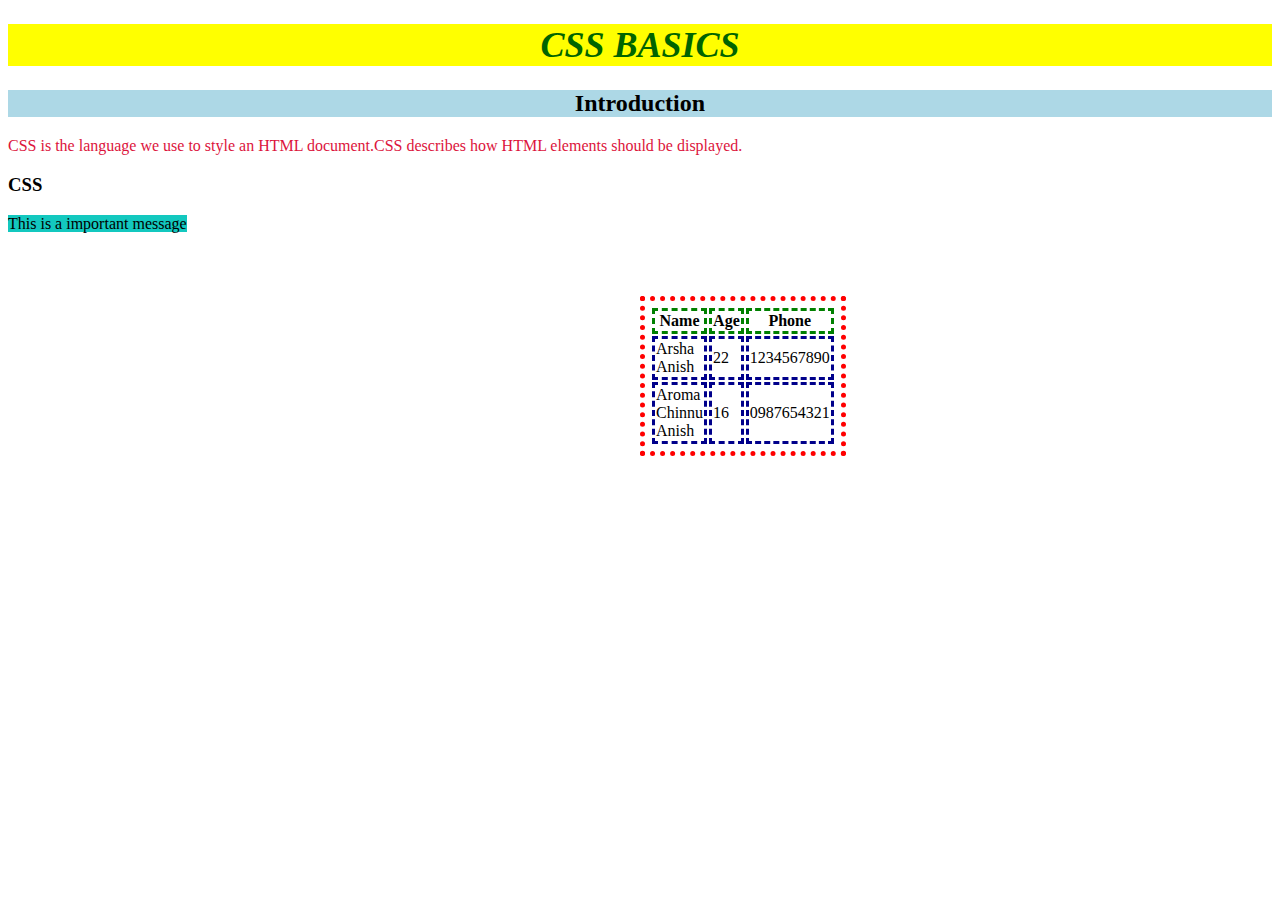
<file: index.html>
<!DOCTYPE html>
<html lang="en">
<head>
	<link rel="stylesheet" href="style.css">
	<!-- internal css add on head tag by style tag, tagname{property1:value:} -->
	<style type="text/css">
		h2{
		/*This is internal css*/
			background-color: lightblue;
			text-align: center;
		}
	</style>
	<meta charset="UTF-8">
	<meta name="viewport" content="width=device-width, initial-scale=1.0">
	<title>CSS BASICS</title>
</head>
<body>
	
	<div class="grp1">
	<!-- INLINE CSS COLORING AND TEXT ALLIGN  -->
	<h1 style="color:darkgreen;text-align:center;">CSS BASICS</h1>
</div>
	<h2>Introduction</h2>
	<P style="color:crimson">CSS is the language we use to style an HTML document.CSS describes how HTML elements should be displayed.</P>
	<h3>CSS</h3>
	<!-- span tag -->
	<span>This is a important message</span>
	<table class="tab1" border="">
		<thead>
			<tr>
				<th>Name</th>
				<th>Age</th>
				<th>Phone</th>
			</tr>
		</thead>
		<tbody>
			<tr>
				<td>Arsha Anish</td>
				<td>22</td>
				<td>1234567890</td>
			</tr>
			<tr>
				<td>Aroma Chinnu Anish</td>
				<td>16</td>
				<td>0987654321</td>
			</tr>
		</tbody>
	</table>

</body>
</html>
</file>
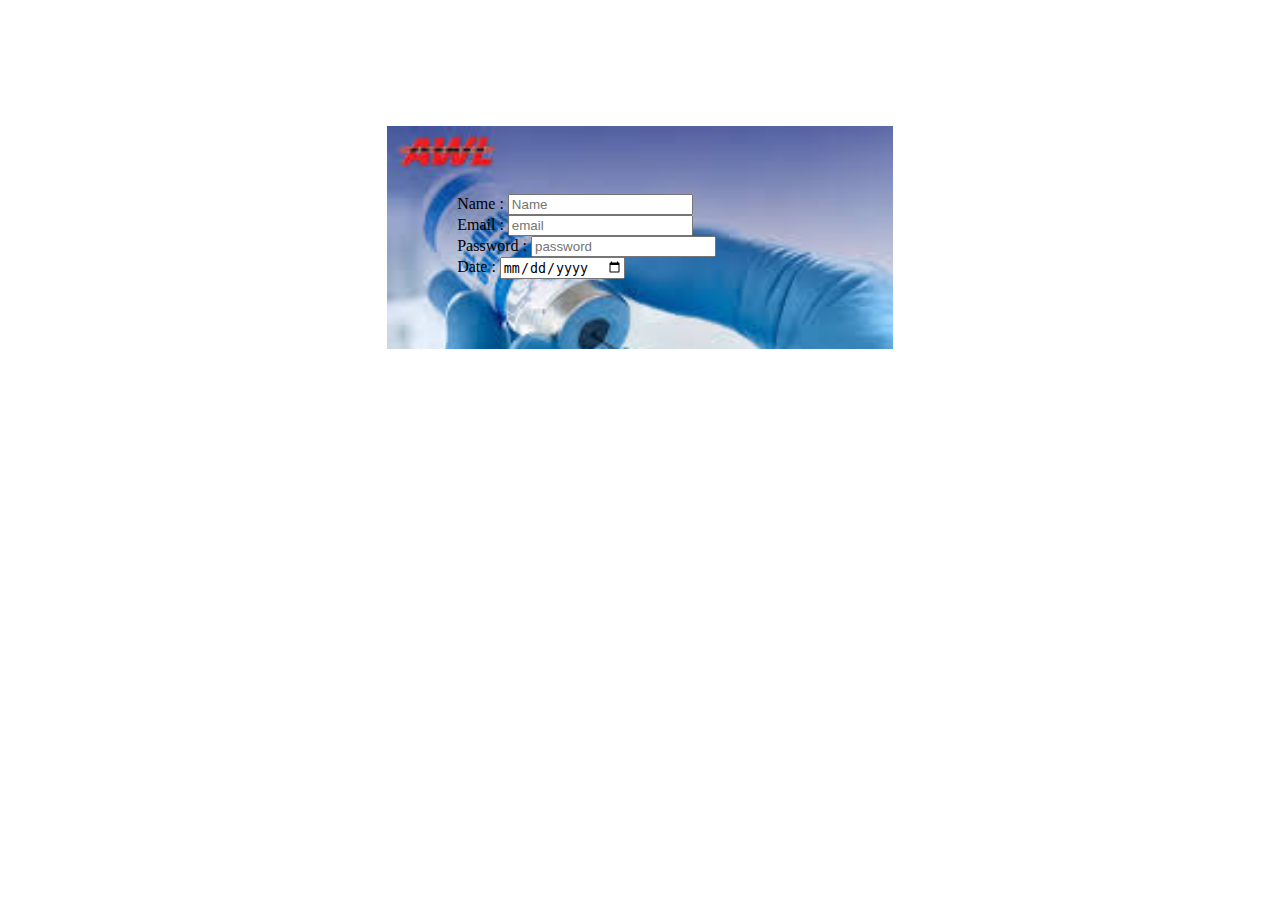
<file: form.html>
<!DOCTYPE html>
<html lang="en">
<head>
	<link rel="stylesheet" href="style1.css">
	<meta charset="UTF-8">
	<meta name="viewport" content="width=device-width, initial-scale=1.0">
	<title>Vaccine</title>
</head>
<body>
	<form class="form" action="">
		<!-- input tags -->
		<br>
		<!-- Label tags -->
		<label for="Name">Name :</label>
		<input type="text" placeholder="Name">
		<br>
		<label for="email">Email : </label>
		<input type="email" placeholder="email">
		<br>
		<label for="password">Password :</label>
		<input type="password" placeholder="password">
		<br>
		<label for="date">Date :</label>
		<input type="date">
		<br>
</body>
</html>
</file>
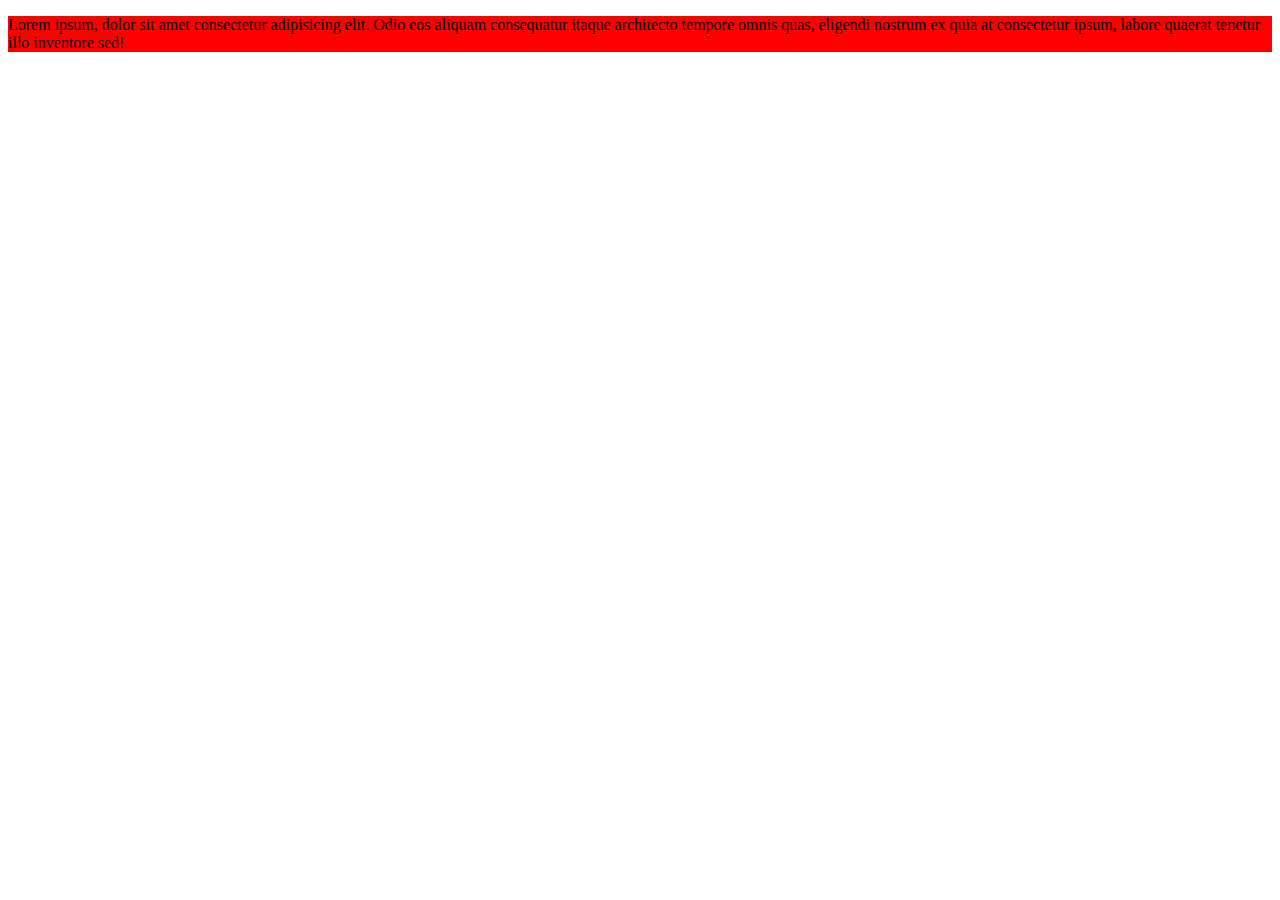
<file: new.html>
<!DOCTYPE html>
<html lang="en">
<head>
	<link rel="stylesheet" href="newstyle.css">
	<style type="text/css">
	p{
		background-color:green
	}
</style>
	<meta charset="UTF-8">
	<meta name="viewport" content="width=, initial-scale=1.0">
	<title>Document</title>
</head>
<body>
	<p style="background-color:red">Lorem ipsum, dolor sit amet consectetur adipisicing elit. Odio eos aliquam consequatur itaque architecto tempore omnis quas, eligendi nostrum ex quia at consectetur ipsum, labore quaerat tenetur illo inventore sed!</p>
</body>
</html>
</file>
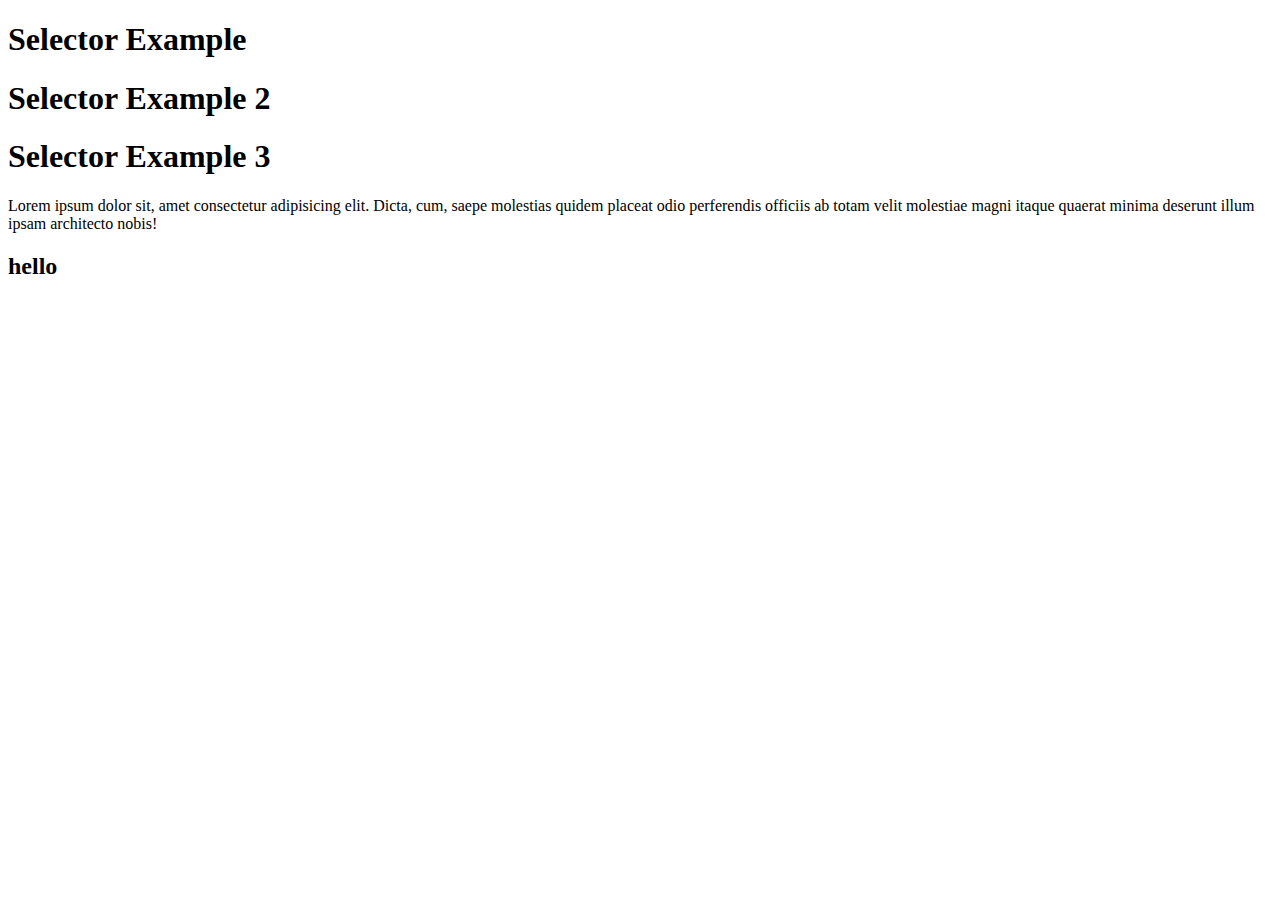
<file: selector.html>
<!DOCTYPE html>
<html lang="en">
<head>
	<link rel="stylesheet" href="style.css">
	<meta charset="UTF-8">
	<meta name="viewport" content="width=device-width, initial-scale=1.0">
	<title>Document</title>
</head>
<body>
<h1 id="a1">Selector Example</h1>
<h1 class="a2">Selector Example 2</h1>
<h1>Selector Example 3</h1>
<p>Lorem ipsum dolor sit, amet consectetur adipisicing elit. Dicta, cum, saepe molestias quidem placeat odio perferendis officiis ab totam velit molestiae magni itaque quaerat minima deserunt illum ipsam architecto nobis!</p>
<h2>hello</h2>
</body>
</html>
</file>
<file: style.css>
/*class-- tagname.classname class name may be same for all tagnames*/
/*h1.a2{
	color:red;
}
/*id-- tagname#idname  id name not be same for any tagname*/
/*h1#a1{
	color: blue;
}

/*universal sector*/
/**{
	color: green;
	text-align: center;
}*/

.grp1{
	background-color: yellow;
	/*fontchage*/
	font-family:Cambria, Cochin, Georgia, Times, 'Times New Roman', serif;
	/*font size*/
	font-size: large;
	/*font type*/
	font-weight: bolder;
	/*font style*/
	font-style: italic;
}
a{
	color: red;
	text-decoration:none;
}
span{
	background-color: rgb(19, 200, 191);
}
/*to give a background image
*{
	background-image: url('https://encrypted-tbn0.gstatic.com/images?q=tbn:ANd9GcSLQUQ6g6NjGqj3qncgsJGpxzzRrL_qDAc1qQ&s');
	background-size: cover;
}*/
.tab1{
	border: 5px dotted red
}
.tab1 tr td{
	border: 3px dashed darkblue;
}
.tab1 th{
	border: 3px  dashed green;
}
/*margin*/
.tab1{
	margin: 5% 50% 5%50%;
	padding: 5px 5px 5px 5px;
}





/*form designing*/

.
</file>
<file: style1.css>
.form{
	background-color: aqua;
	background-image:url('[data-uri]');
background-size: cover;
margin: 10% 30%;
padding: 50px 100px 70px 70px;
}
</file>
<file: newstyle.css>
p{
	background-color: blue;
}
</file>
